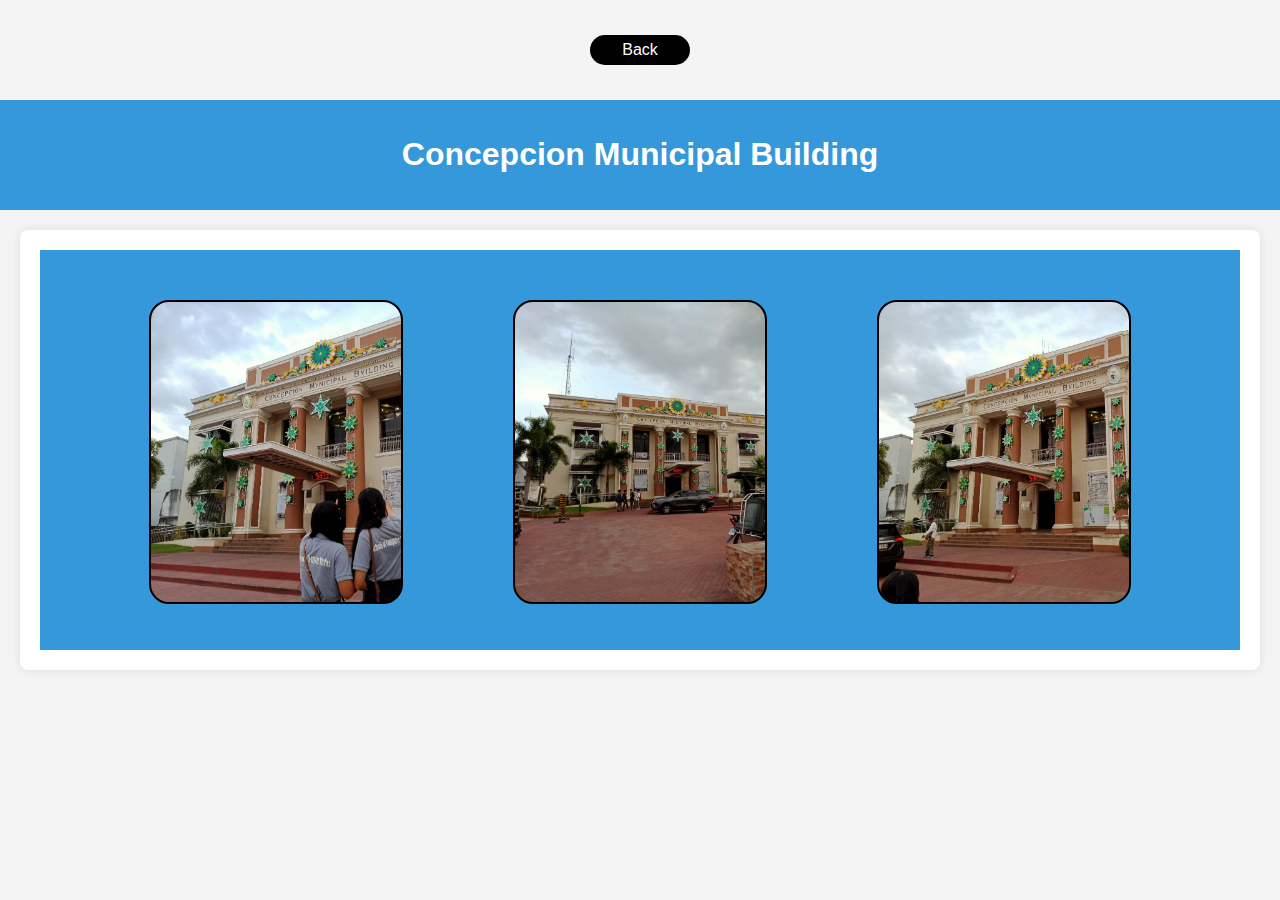
<file: school.html>
<!DOCTYPE html>
<html lang="en">

<head>
  <meta charset="UTF-8">
  <meta name="viewport" content="width=device-width, initial-scale=1.0">
  <title>Our Campus</title>
  <style>
    body {
      font-family: 'Arial', sans-serif;
      margin: 0;
      padding: 0;
      background-color: #f4f4f4;
    }

    .header {
      background-color: #3498db;
      color: #fff;
      padding: 15px;
      text-align: center;
    }

    .main-content {
      max-width: 1200px;
      margin: 20px auto;
      background-color: #fff;
      border-radius: 8px;
      box-shadow: 0 0 10px rgba(0, 0, 0, 0.1);
      padding: 20px;
    }

    .image-section {
      background-color: #3498db;
      height: 300px;
      display: flex;
      gap: 10%;
      justify-content: center;
      padding: 50px;
    }

    .image-section div {
      max-width: 100%;
      background-color: aqua;
      height: 300px;
      width: 250px;
      border: 2px solid black;
      border-radius: 20px;

    }

    #secimg1 {
      background-image: url(pic/BL1\ \(1\).jpg);
      background-size: cover;
      background-repeat: no-repeat;
    }

    #secimg2 {
      background-image: url(pic/BL1\ \(5\).jpg);
      background-size: cover;
      background-repeat: no-repeat;
    }

    #secimg3 {
      background-image: url(pic/BL1\ \(4\).jpg);
      background-size: cover;
      background-repeat: no-repeat;
    }

    .facilities-section {
      margin-top: 20px;
    }

    .facility {
      display: flex;
      align-items: center;
      margin-bottom: 15px;
    }

    .facility img {
      width: 250px;
      margin-right: 20px;
      border-radius: 8px;
      height: 200px;
    }

    .facility-details {
      flex-grow: 1;
    }
    #home{
    height: 100px;
    width: 100%;
    display: flex;
    justify-content: center;
    align-items: center;

  }
  #home a{
    height: 30px;
    width: 100px;
    display: flex;
    align-items: center;
    justify-content: center;
    background-color: black;
    color: white;
    text-decoration: none;
    border-radius: 20px;
  }
#home a:hover {
  background-color: rgb(162, 156, 156);
}
  </style>
</head>

<body>
  <div id="home">
    <a href="index.html">Back</a>
</div>
  <div class="header">
    <h1>Concepcion Municipal Building</h1>
  </div>

  <div class="main-content">
    <div class="image-section">
      <div id="secimg1"></div>
      <div id="secimg2"></div>
      <div id="secimg3"></div>
    </div>   
  </div>

</body>

</html>
</file>
